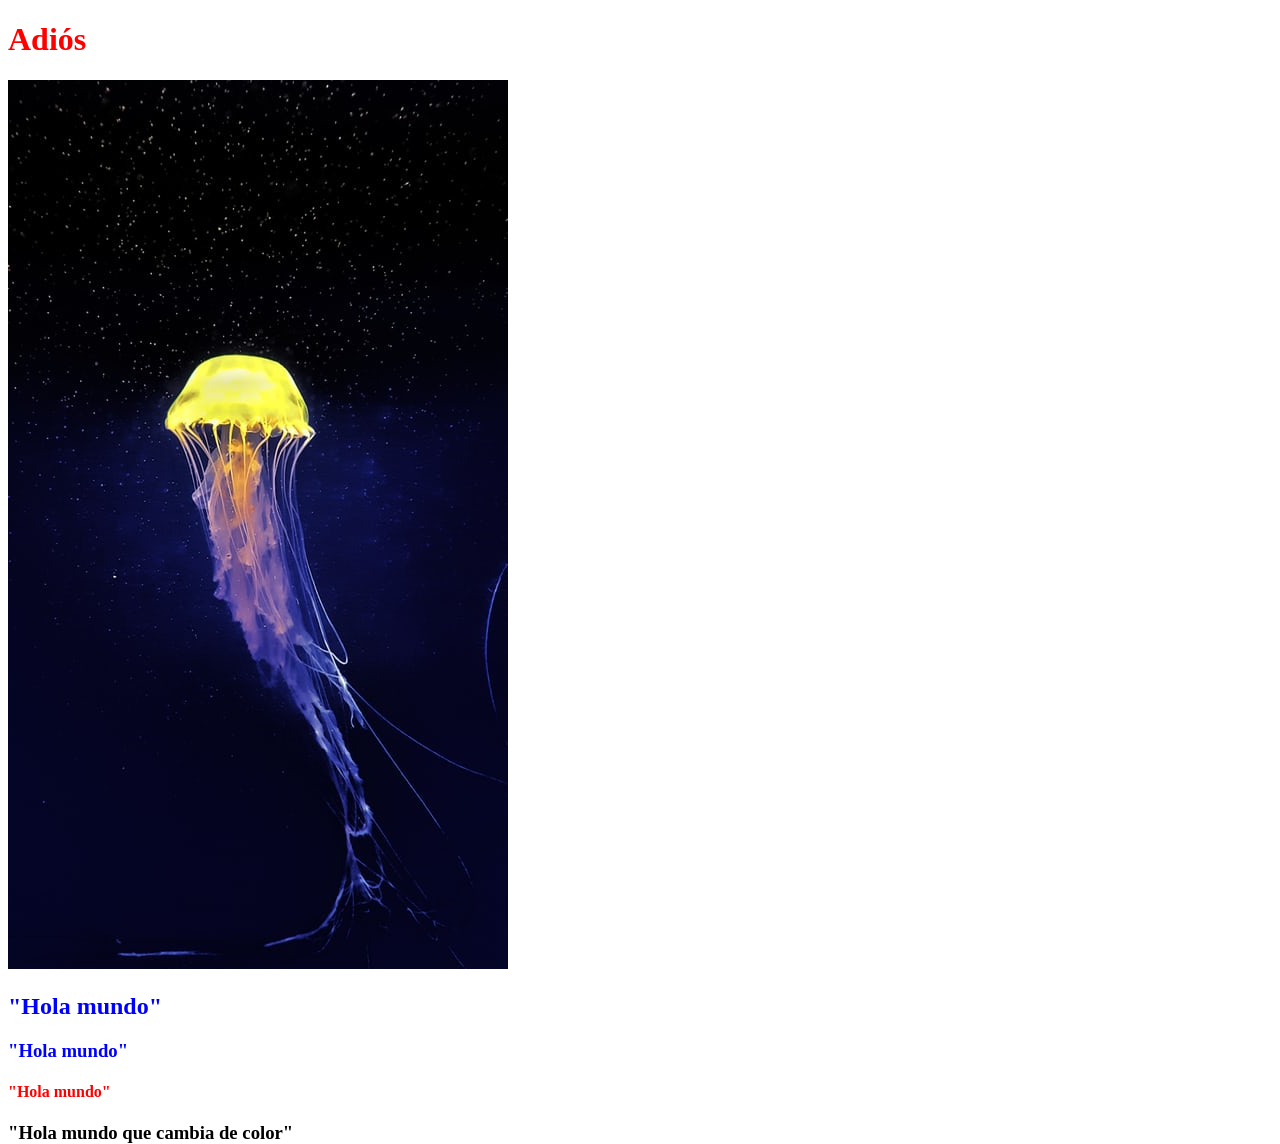
<file: ad-l1-1.0/ad-l1-1.0/index.html>
<!DOCTYPE html>
<html>

<head>
  <meta charset="utf-8">
  <meta name="viewport" content="width=device-width">
  <title>Interacting with HTML, CSS, and JavaScript </title>
  <link rel ="stylesheet" href ="style.css">
  
</head>

<body>
  <style> </style>
  <h1 id="rojo">"¡Hola Mundo!"</h1>
  <img src ="./Pictures/J - Jellyfish.jpg" alt =""> 
  <h2 class="azul"> "Hola mundo" </h2>
<h3 class="azul"> "Hola mundo" </h3>
<h4 id="rojo"> "Hola mundo" </h4>
<h3 id="click-naranja"> "Hola mundo que cambia de color"</h3>
<script src="script.js"></script>
  
  
</body>

</html>
</file>
<file: ad-l1-1.0/ad-l1-1.0/style.css>
html {
    height: 100%;
    width: 100%;
  }
  #rojo{
     color:green;
  }
.azul{
  color:blue;
}
#rojo{
  color:red;
}
</file>
